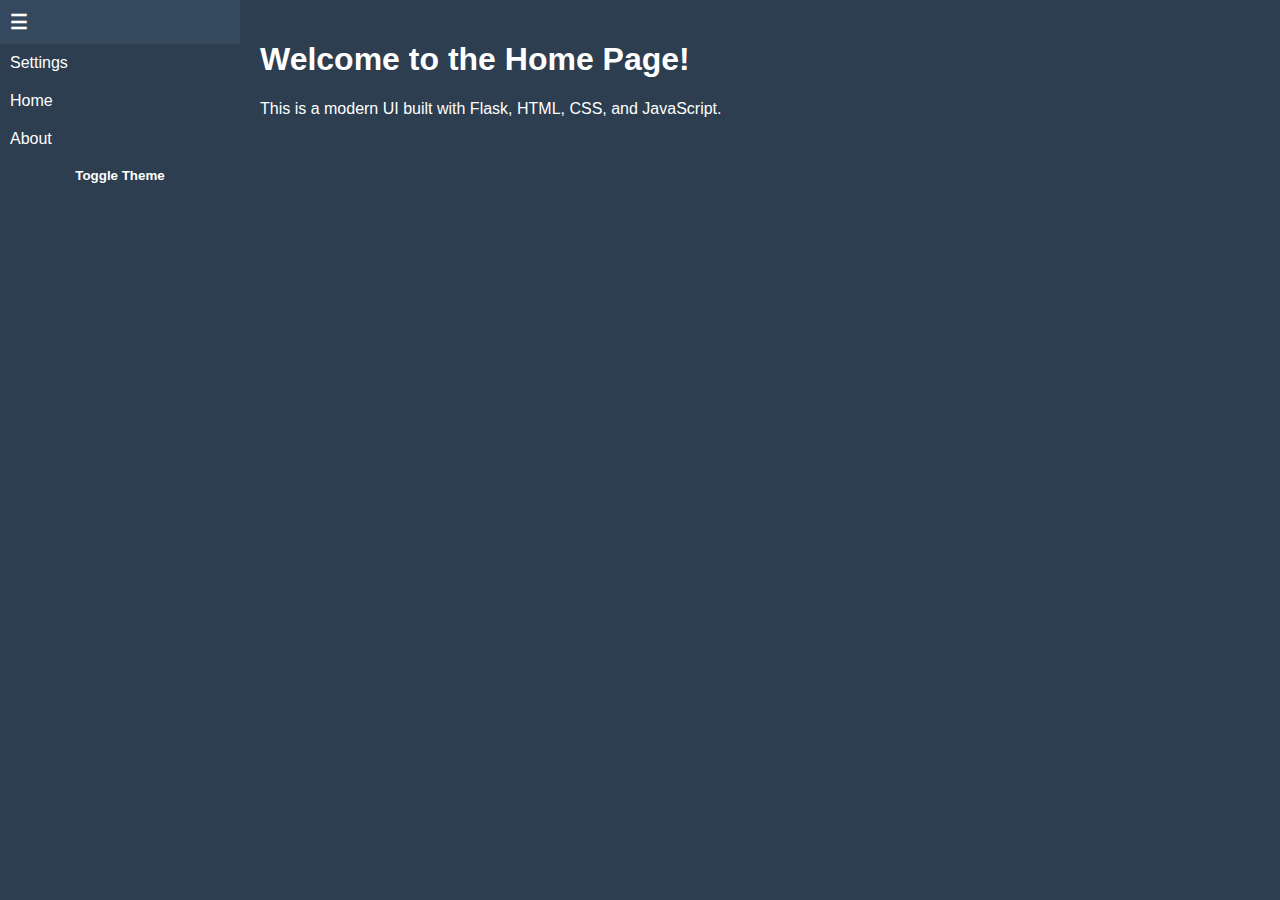
<file: index.html>
<!DOCTYPE html>
<html lang="en">
<head>
  <meta charset="UTF-8">
  <meta name="viewport" content="width=device-width, initial-scale=1.0">
  <title>Modern Flask UI</title>
  <style>
    :root {
      --bg-dark: #2C3E50;
      --hover-dark: #34495E;
      --text-dark: #ffffff;
      --bg-light: #ECF0F1;
      --hover-light: #BDC3C7;
      --text-light: #000000;
    }

    body {
      margin: 0;
      font-family: Arial, sans-serif;
      background-color: var(--bg-dark);
      color: var(--text-dark);
      display: flex;
      overflow-x: hidden;
    }

    #sidebar {
      width: 240px;
      background-color: var(--bg-dark);
      display: flex;
      flex-direction: column;
      transition: width 0.3s ease;
    }

    #sidebar.collapsed {
      width: 60px;
    }

    .menu-btn {
      display: flex;
      align-items: center;
      padding: 10px;
      cursor: pointer;
      white-space: nowrap;
    }

    .menu-btn:hover {
      background-color: var(--hover-dark);
    }

    .submenu {
      display: none;
      flex-direction: column;
      margin-left: 20px;
    }

    .submenu .menu-btn {
      font-size: 14px;
    }

    #main {
      flex-grow: 1;
      padding: 20px;
      background-color: var(--bg-dark);
      color: var(--text-dark);
      transition: margin-left 0.3s ease;
    }

    .toggle-theme, .toggle-sidebar {
      margin-top: auto;
      text-align: center;
      padding: 10px;
      cursor: pointer;
      background-color: transparent;
      border: none;
      color: var(--text-dark);
      font-weight: bold;
    }

    .toggle-sidebar {
      font-size: 20px;
    }
  </style>
</head>
<body>
  <div id="sidebar">
    <div class="menu-btn toggle-sidebar" onclick="toggleSidebar()">&#9776;</div>
    <div class="menu-btn" onclick="toggleSubmenu('settings')">Settings</div>
    <div id="settings" class="submenu">
      <div class="menu-btn" onclick="loadPage('profile')">Profile</div>
      <div class="menu-btn" onclick="loadPage('preferences')">Preferences</div>
    </div>
    <div class="menu-btn" onclick="loadPage('home')">Home</div>
    <div class="menu-btn" onclick="toggleSubmenu('about')">About</div>
    <div id="about" class="submenu">
      <div class="menu-btn" onclick="loadPage('license')">License</div>
    </div>
    <button class="toggle-theme" onclick="toggleTheme()">Toggle Theme</button>
  </div>

  <div id="main">
    <h1>Welcome to the Home Page!</h1>
    <p>This is a modern UI built with Flask, HTML, CSS, and JavaScript.</p>
  </div>

  <script>
    let darkMode = true;

    function toggleSubmenu(id) {
      const submenu = document.getElementById(id);
      submenu.style.display = submenu.style.display === 'flex' ? 'none' : 'flex';
    }

    function loadPage(page) {
      fetch(`/page/${page}`)
        .then(res => res.text())
        .then(html => {
          document.getElementById('main').innerHTML = html;
        });
    }

    function toggleTheme() {
      darkMode = !darkMode;
      document.body.style.backgroundColor = darkMode ? 'var(--bg-dark)' : 'var(--bg-light)';
      document.getElementById('main').style.backgroundColor = darkMode ? 'var(--bg-dark)' : 'var(--bg-light)';
      document.getElementById('sidebar').style.backgroundColor = darkMode ? 'var(--bg-dark)' : 'var(--bg-light)';
      document.body.style.color = darkMode ? 'var(--text-dark)' : 'var(--text-light)';
      document.querySelectorAll('.menu-btn').forEach(btn => {
        btn.style.color = darkMode ? 'var(--text-dark)' : 'var(--text-light)';
      });
      document.querySelector('.toggle-theme').style.color = darkMode ? 'var(--text-dark)' : 'var(--text-light)';
      document.querySelector('.toggle-sidebar').style.color = darkMode ? 'var(--text-dark)' : 'var(--text-light)';
    }

    function toggleSidebar() {
      const sidebar = document.getElementById('sidebar');
      sidebar.classList.toggle('collapsed');
    }
  </script>
</body>
</html>
</file>
